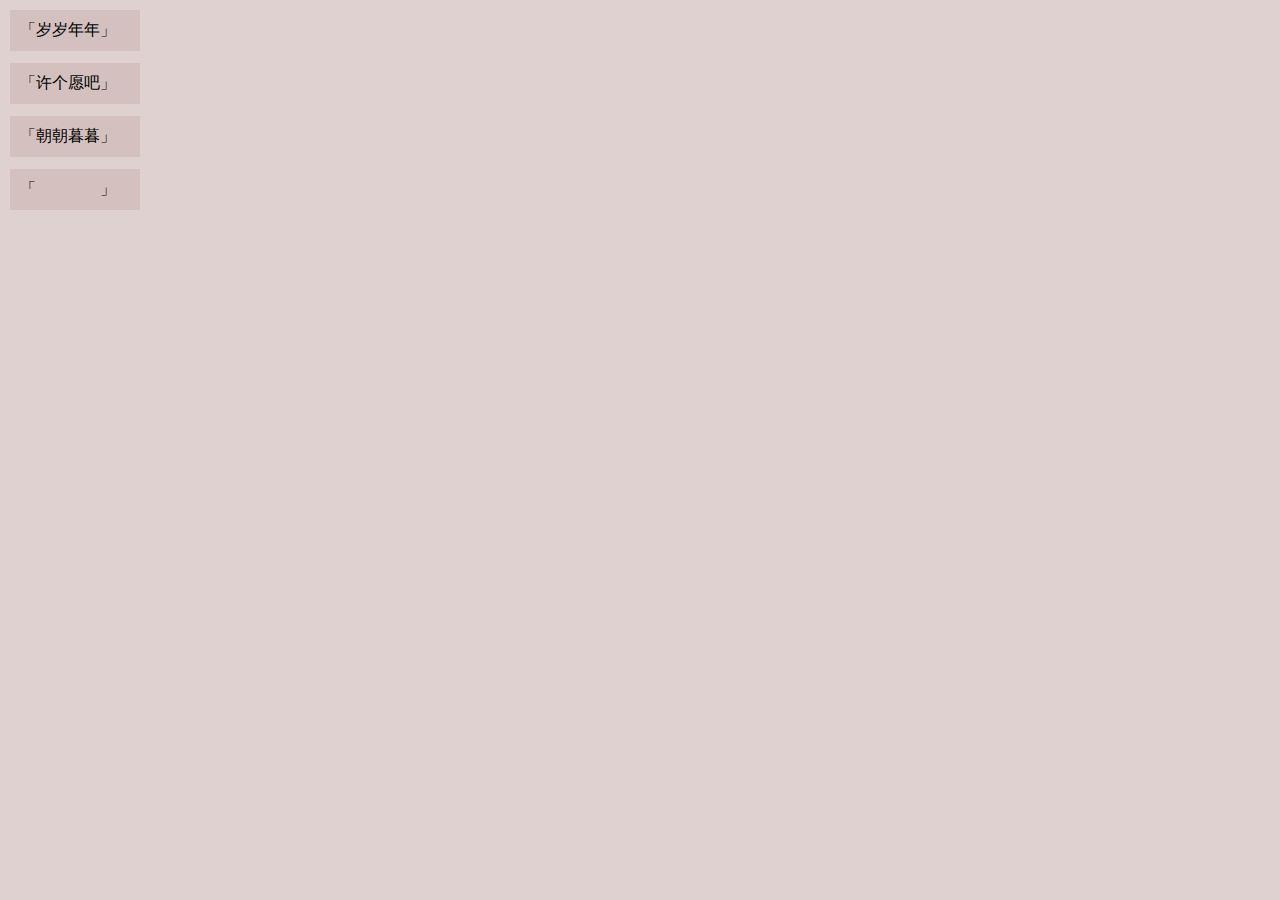
<file: data/Afterword.html>
<!DOCTYPE html>
<html lang="en">

<head>
    <meta charset="UTF-8">
    <meta http-equiv="X-UA-Compatible" content="IE=edge">
    <meta name="viewport" content="width=device-width, initial-scale=1.0">
    <title>后日谈</title>
    <style>
        * {
            padding: 0;
            margin: 0;
        }

        a {
            text-decoration: none;
            color: inherit;
        }

        body {
            background-color: rgba(206, 182, 182, 0.637);
            /* background-color:#111827; */
            display: flex;
            height: 100vh;
            justify-content: center;
            align-items: center;
            /* background-image: url('your_image_url'); */
            /* background-repeat: no-repeat; */
            background-size: cover;
        }

        .p {
            width: 800px;
            height: 400px;
            transition: .4s;
            background-size: cover;
            display: flex;
            justify-content: center;
            align-items: center;
        }

        .g {
            width: 600px;
            height: 400px;
            transition: .4s;
            transition: .5s;
            background-size: cover;
            /* background-color: rgba(206, 182, 182, 0.637); */
            /* display: flex; */
            flex-direction: column;
            justify-content: center;
            /* align-items: center; */
            align-items: flex-start;
        }
        .gg {
            width: 600px;
            height: 400px;
            transition: .4s;
            background-size: cover;
            /* background-color: rgba(206, 182, 182, 0.637); */
            /* display: flex; */
            flex-direction: column;
            justify-content: center;
            align-items: center;
            /* align-items: flex-start; */
        }

        .k {
            position: relative;
            width: 130px;
            height: 9%;
            background-color: rgba(206, 182, 182, 0.637);
            transition: .5s;
            /* transition: opacity 0.5s; */
            overflow: hidden;
            display: flex;
            /* justify-content: space-between; */
            align-items: center;
            /* overflow-y: auto; */
            margin-bottom: 12.5px; /* 添加这一行 */
        }

        .lf {
            position: relative;
            left: 10px;
        }

        .lt {
            position: absolute;
            top: 10px;
            left: 10px;
            width: 200px;
            height: 50%;
            /* display: flex; */
            /* 纵向布局 */
            flex-direction: column;
            justify-content: space-between;
            overflow: hidden;
            overflow-y: auto;
            z-index: 1;
        }

        .k:hover {
            background-color: rgb(57, 144, 144);
            color: rgb(19, 48, 38);
        }

        .content {
            display: none;
            /* opacity: 0; */
            transition: opacity 0.5s;
        }

        .content.active {
            opacity: 1; /* 添加这一行 */
        }

        .lt::-webkit-scrollbar {
            display: none;
        }

        .p-spacing {
        margin-bottom: 12.5px; /* 调整间距大小 */
    }


    @keyframes fadeInOut {
    0% {
        opacity: 0;
    }
    100% {
        opacity: 1;
    }
    }

    .fade-in-out {
    animation: fadeInOut 1s linear;
    /* animation-delay: 2s; */
    }
/* ------------------------------------ */
@keyframes fadeIn {
    0% {
        opacity: 0;
    }
    100% {
        opacity: 1;
    }
}

.fade-in {
    animation: fadeIn 1s linear forwards;
    animation-delay: 1.5s;
    opacity: 0;
}



    </style>
</head>

<body>
    <div class="lt">
        <div class="k"><span class="lf">「岁岁年年」</span></div>
        <div class="k"><span class="lf">「许个愿吧」</span></div>
        <div class="k"><span class="lf">「朝朝暮暮」</span></div>
        <div class="k"><span class="lf">「&emsp;&emsp;&emsp;&emsp;」</span></div>
    </div>
    <div class="p">
        <div id="0" class="gg content fade-in-out"><p style="font-size: 25px;" class="p-spacing lf">伊酱啊、又长大一岁了、祝贺你、在人间度过又一年</p></div>
        <div id="1" class="content g fade-in-out">
            <p style="font-size: 25px;" class="p-spacing lf">许个愿吧、我先来</p>
            <p style="font-size: 25px;" class="p-spacing lf">愿你平平安安、健健康康、开开心心，、快快乐乐</p>
            <p style="font-size: 25px;" class="p-spacing lf">愿你心想事成、美梦成真、念念不忘、得偿所愿</p>
            <p style="font-size: 25px;" class="p-spacing lf">愿你夜里有灯、雨中有伞、一路尽欢、一生被爱</p>
            <p style="font-size: 25px;" class="p-spacing lf">愿你从此旅途坦荡、愿此生兴致盎然、烟火灿烂</p>
            <p style="font-size: 25px;" class="p-spacing lf">愿此间静好、岁月长安</p>
        </div>
        <div id="2" class="content gg fade-in-out">
            <p style="font-size: 25px;" class="p-spacing lf">致我们一起度过的所有时间</p>
            <p style="font-size: 25px;" class="p-spacing lf fade-in">以及我们没能一起度过的每一天</p>
        </div>
        <div id="3" class="content gg fade-in-out"><p style="font-size: 50px;" class="p-spacing lf">欢迎来到人间</p></div>
    </div>
    <script>
        let p = document.querySelector(".p")
        let k = document.getElementsByClassName("k")

        function reset() {
            for (let i = 0; i < k.length; i++) {
                k[i].className = "k"
            }
        }

        for (let i = 0; i < k.length; i++) {
            k[i].addEventListener("click", function () {
                // p.style.backgroundImage = "url('" + [i + 1] + ".jpg')"
                update(i);
                reset();
                this.className += " active";
            })
        }

        function update(i) {
            k[i].style.backgroundColor = "rgb(57, 144, 144)"; 
            for (let j = 0; j < k.length; j++) {
                if (j !== i) {
                k[j].style.backgroundColor = ""; // 将背景颜色设置为空字符串，即清除背景颜色
                }
            }
            for (let j = 0; j < k.length; j++) {
                let element = document.getElementById(j.toString());
                if (j === i) {
                    element.style.display = 'flex';
                } else {
                    element.style.display = 'none';
                }
            }
        }
    </script>
</body>

</html>
</file>
